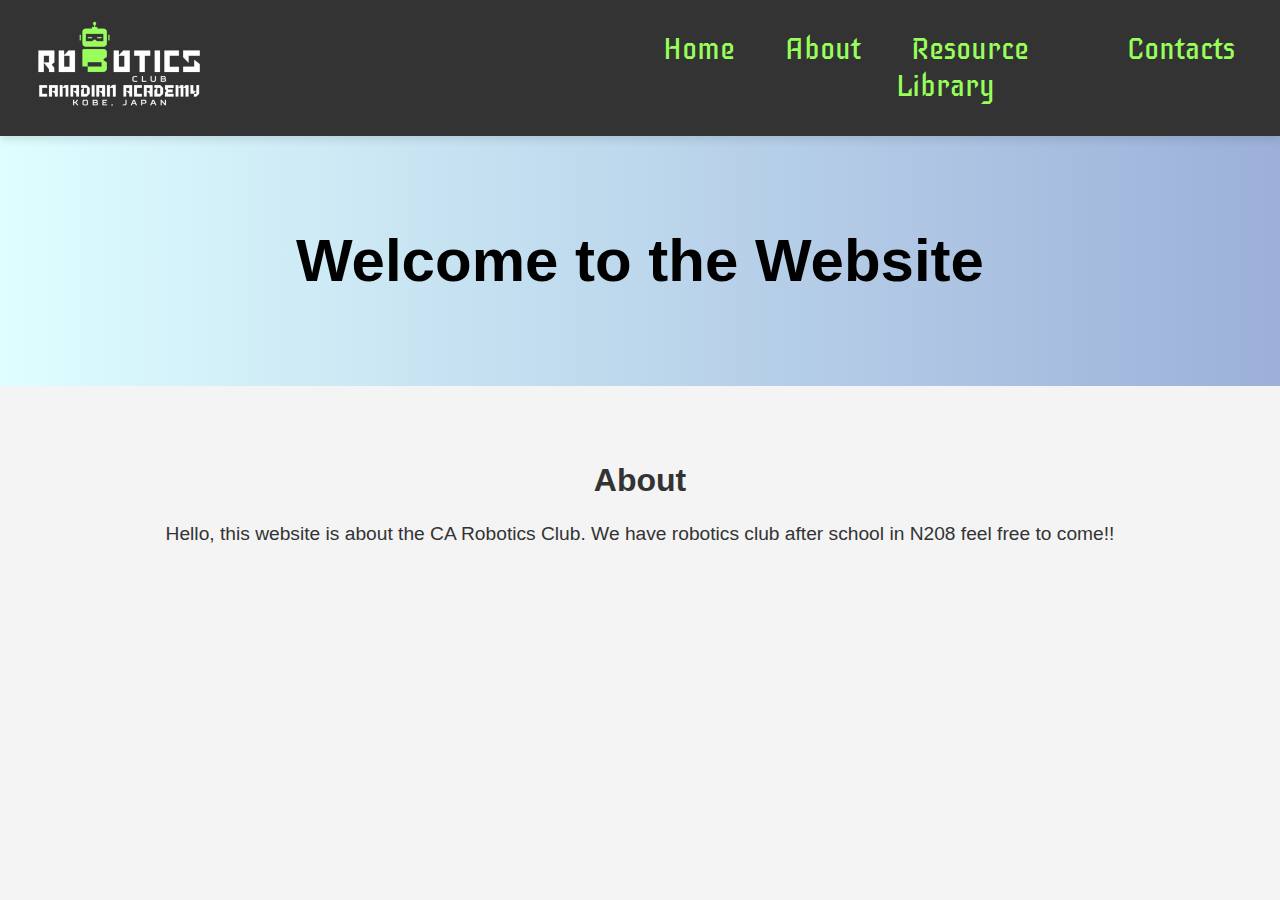
<file: New Folder With Items/index.html>
<!DOCTYPE html>
<html lang="en">
  <head>
    <meta charset="UTF-8">
    <title>CA Robotics-Home</title>
    <link rel="icon" type="image/x-icon" href="Logo_robot.png">
    <link rel="preconnect" href="https://fonts.googleapis.com">
    <link rel="preconnect" href="https://fonts.gstatic.com" crossorigin>
    <link href="https://fonts.googleapis.com/css2?family=Iceberg&display=swap"
      rel="stylesheet">
    <link rel="stylesheet" type="text/css" href="style.css" />
  </head>
  <body>
    <nav id="menu-bar">
      <div class="menu-container">
        <div class="site-name">
          <a href="index.html">
            <img src="Logo.png" alt="CA Robotics Club Logo" style="width: 30%;">
          </a>
        </div>
        <ul class="menu-links">
          <li><a href="index.html">Home</a></li>
          <li><a href="about.html">About</a></li>
          <li><a href="resourceLibrary.html">Resource Library </a></li>
          <li><a href="contacts.html">Contacts</a></li>
        </ul>
      </div>
    </nav>

    <div id="header">
      <h1>Welcome to the Website</h1>
    </div>

    <div id="about">
      <h2>About</h2>
      <p>Hello, this website is about the CA Robotics Club. We have robotics club after school in N208 feel free to come!!</p>
    </div>
  </body>
</html>
</file>
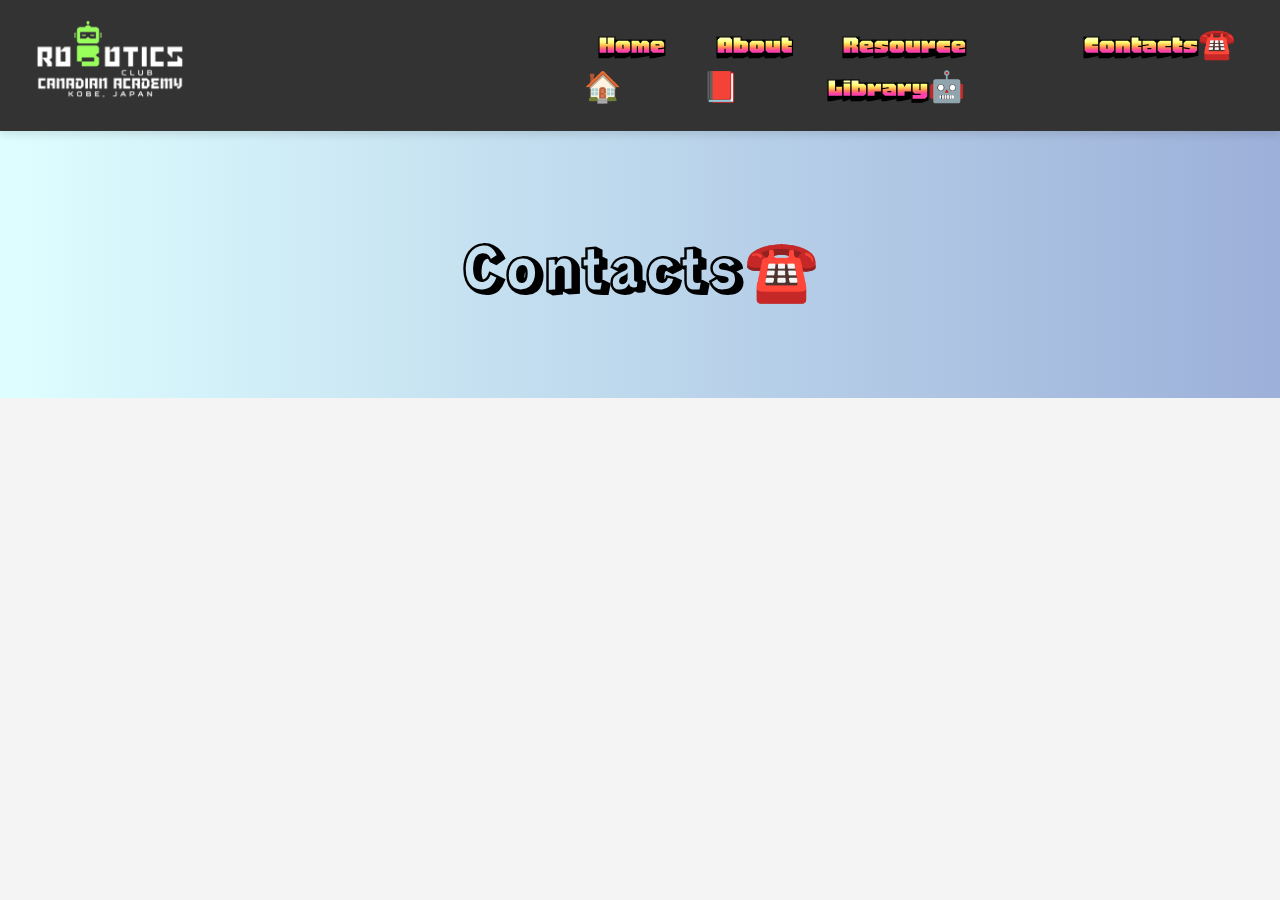
<file: contacts.html>
<!DOCTYPE html>
<html lang="en">
  <head>
    <title>CA Robotics</title>
    <link rel="icon" type="image/x-icon" href="Screenshot 2025-04-15 at 15.00.22.png">
    
    
    <link rel="preconnect" href="https://fonts.googleapis.com" /><link rel="preconnect" href="https://fonts.gstatic.com" crossorigin="" /><link href="https://fonts.googleapis.com/css2?family=Honk&family=Jacques+Francois+Shadow&family=Nabla:EDPT,EHLT@162,24&family=Rampart+One&family=Rubik+Glitch&display=swap" rel="stylesheet" /><link rel="stylesheet" type="text/css" href="style.css" />
    
    
    
  </head>
  <body>
    
<nav id="menu-bar">
  <div class="menu-container">
      <div class="site-name">
        <img src="Screenshot_2025-04-15_at_14.39.05-removebg-preview.png" style="width: 30%;">
      </div>
      <ul class="menu-links">
          <li><a href="index.html">Home🏠</a></li>
          <li><a href="about.html">About📕</a></li>
          <li><a href="resourceLibrary.html">Resource Library🤖</a></li>
          <li><a href="contacts.html">Contacts☎️</a></li>

      </ul>
  </div>
</nav>
      <div id="header">
          <h1>Contacts☎️</h1>
      </div>
      <div id="about">
          <h2></h2>
          <p></p>

      </div>
  
          
          
          
        </body>
      </html>
</file>
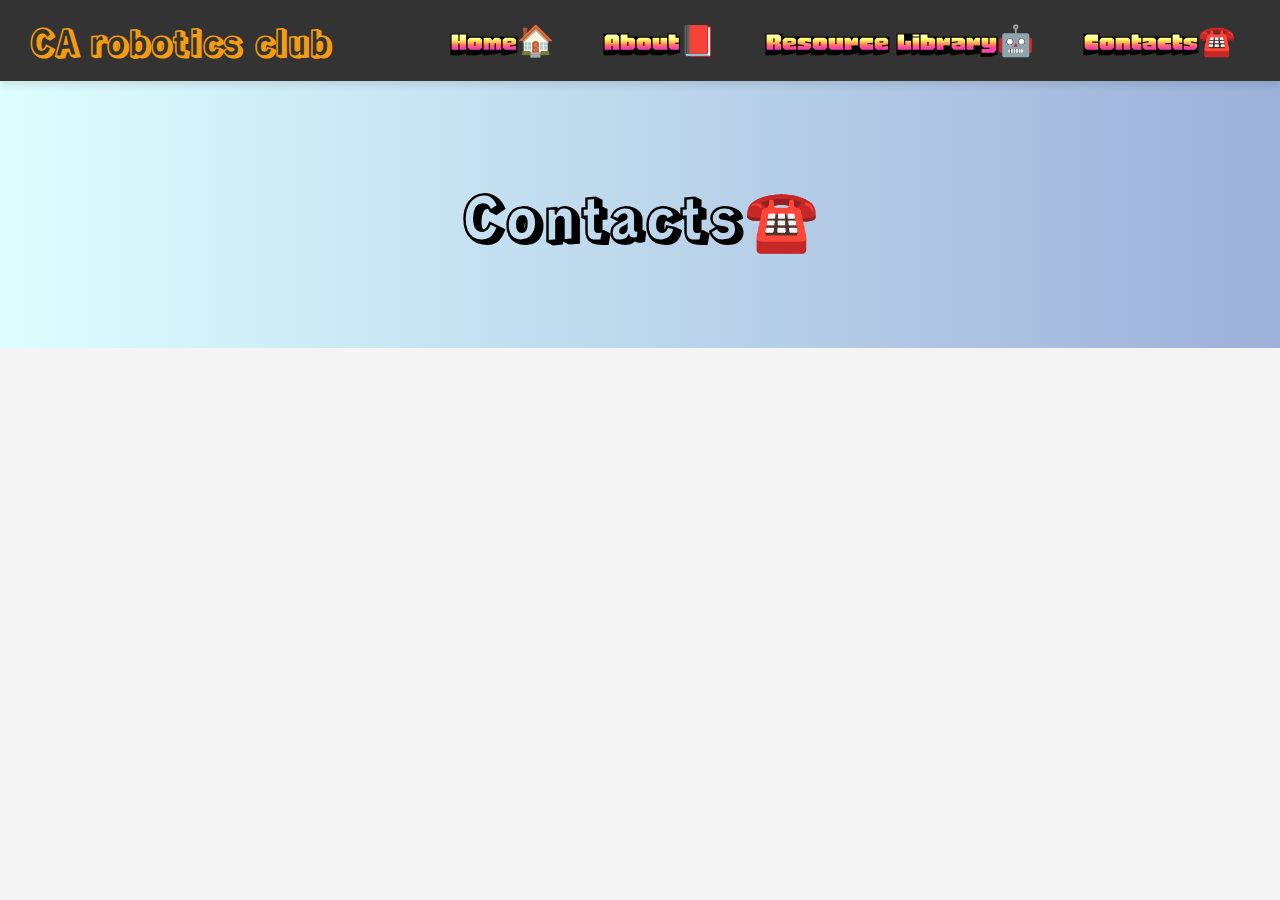
<file: unit2.html>
<!DOCTYPE html>
<html lang="en">
  <head>
    <title>About</title>
    
    
    <link rel="preconnect" href="https://fonts.googleapis.com" /><link rel="preconnect" href="https://fonts.gstatic.com" crossorigin="" /><link href="https://fonts.googleapis.com/css2?family=Honk&family=Jacques+Francois+Shadow&family=Nabla:EDPT,EHLT@162,24&family=Rampart+One&family=Rubik+Glitch&display=swap" rel="stylesheet" /><link rel="stylesheet" type="text/css" href="style.css" />
    
    
    
  </head>
  <body>
    
<nav id="menu-bar">
  <div class="menu-container">
      <div class="site-name">
          CA robotics club
      </div>
      <ul class="menu-links">
          <li><a href="index.html">Home🏠</a></li>
          <li><a href="about.html">About📕</a></li>
          <li><a href="resourceLibrary.html">Resource Library🤖</a></li>
          <li><a href="contacts.html">Contacts☎️</a></li>

      </ul>
  </div>
</nav>
      <div id="header">
          <h1>Contacts☎️</h1>
      </div>
      <div id="about">
          <h2></h2>
          <p></p>

      </div>
  
          
          
          
        </body>
      </html>
</file>
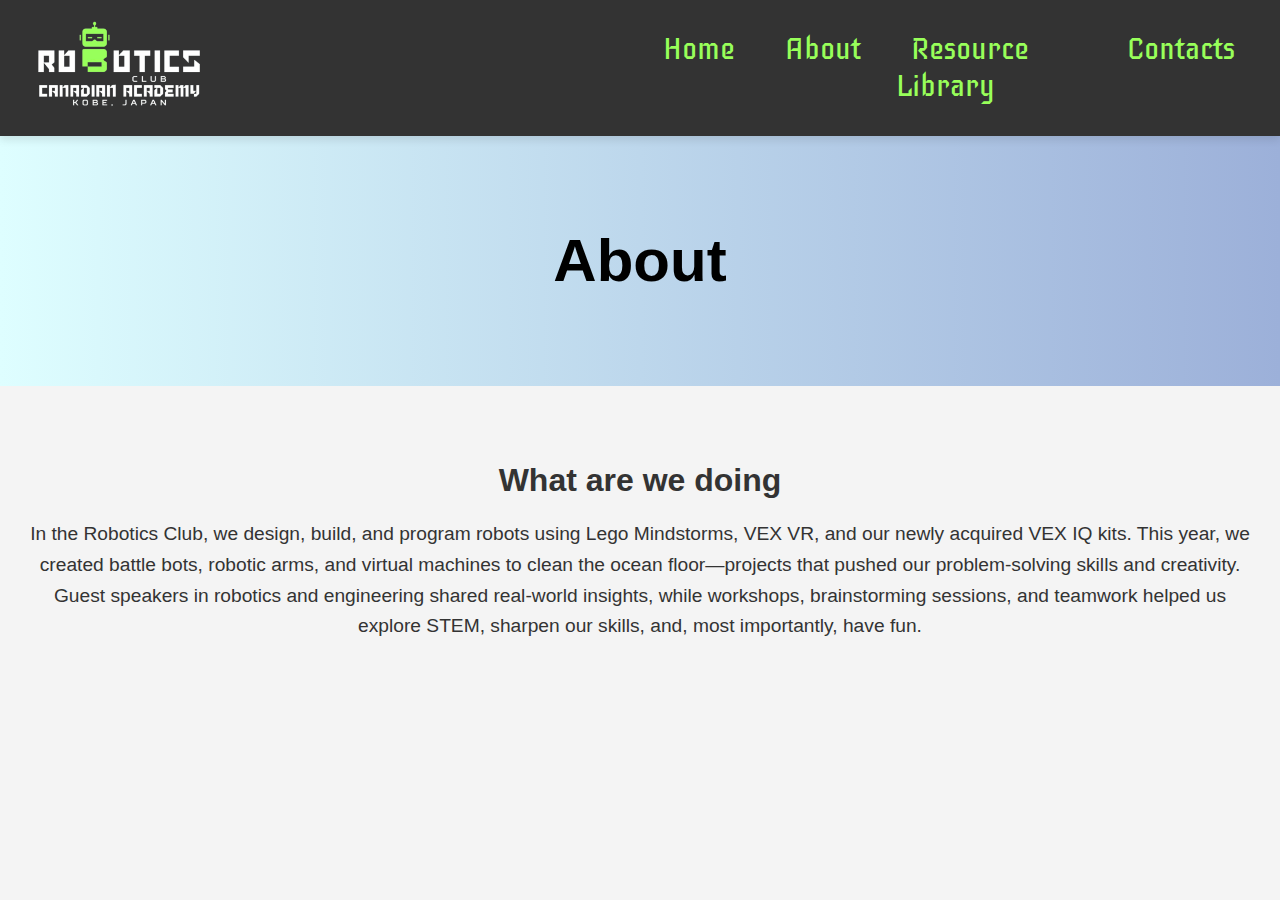
<file: New Folder With Items/about.html>
<!DOCTYPE html>
<html lang="en">
  <head>
    <meta charset="UTF-8">
    <title>CA Robotics-About</title>
    <link rel="icon" type="image/x-icon" href="Logo_robot.png">
    <link rel="preconnect" href="https://fonts.googleapis.com">
    <link rel="preconnect" href="https://fonts.gstatic.com" crossorigin>
    <link href="https://fonts.googleapis.com/css2?family=Iceberg&display=swap"
      rel="stylesheet">
    <link rel="stylesheet" type="text/css" href="style.css" />
  </head>
  <body>
    <nav id="menu-bar">
      <div class="menu-container">
        <div class="site-name">
          <a href="index.html">
            <img src="Logo.png" alt="CA Robotics Club Logo" style="width: 30%;">
          </a>
        </div>
        <ul class="menu-links">
          <li><a href="index.html">Home</a></li>
          <li><a href="about.html">About</a></li>
          <li><a href="resourceLibrary.html">Resource Library </a></li>
          <li><a href="contacts.html">Contacts</a></li>
        </ul>
      </div>
    </nav>

    <div id="header">
      <h1>About</h1>
    </div>

    <div id="about">
      <h2>What are we doing</h2>
      <p>In the Robotics Club, we design, build, and program robots using Lego
        Mindstorms, VEX VR, and our newly acquired VEX IQ kits. This year, we
        created battle bots, robotic arms, and virtual machines to clean the
        ocean floor—projects that pushed our problem-solving skills and
        creativity. Guest speakers in robotics and engineering shared real-world
        insights, while workshops, brainstorming sessions, and teamwork helped
        us explore STEM, sharpen our skills, and, most importantly, have fun.
      </p>
    </div>
  </body>
</html>
</file>
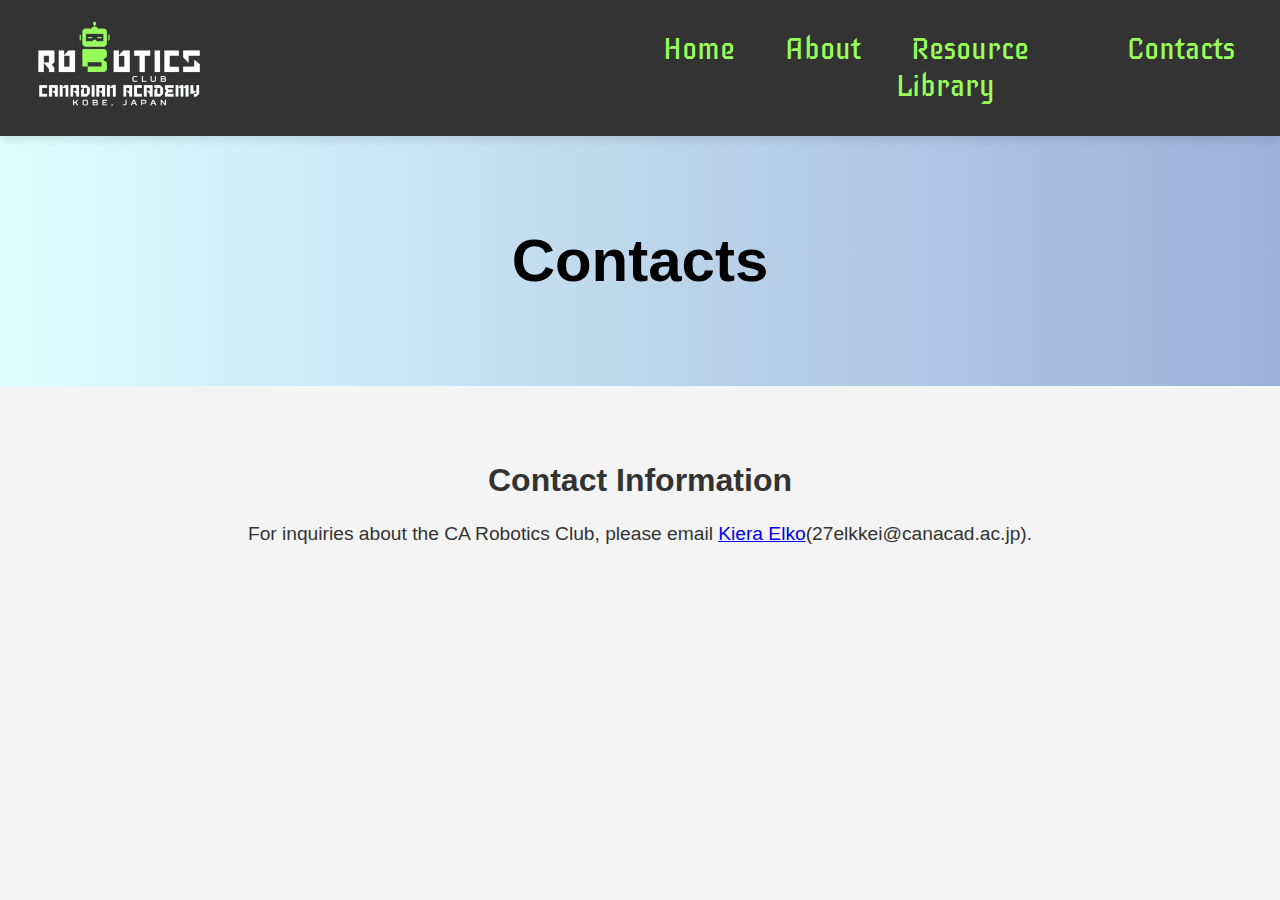
<file: New Folder With Items/contacts.html>
<!DOCTYPE html>
<html lang="en">
  <head>
    <meta charset="UTF-8">
    <title>CA Robotics-Contacts</title>
    <link rel="icon" type="image/x-icon" href="Logo_robot.png">
    <link rel="preconnect" href="https://fonts.googleapis.com">
    <link rel="preconnect" href="https://fonts.gstatic.com" crossorigin>
    <link href="https://fonts.googleapis.com/css2?family=Iceberg&display=swap"
      rel="stylesheet">
    <link rel="stylesheet" type="text/css" href="style.css" />
  </head>
  <body>
    <nav id="menu-bar">
      <div class="menu-container">
        <div class="site-name">
          <a href="index.html">
            <img src="Logo.png" alt="CA Robotics Club Logo" style="width: 30%;">
          </a>
        </div>
        <ul class="menu-links">
          <li><a href="index.html">Home</a></li>
          <li><a href="about.html">About</a></li>
          <li><a href="resourceLibrary.html">Resource Library </a></li>
          <li><a href="contacts.html">Contacts</a></li>
        </ul>
      </div>
    </nav>
    <div id="header">
      <h1>Contacts</h1>
    </div>
    <div id="about">
      <h2>Contact Information</h2>
      <p>For inquiries about the CA Robotics Club, please email <a
          href="mailto:27elkkei@canacad.ac.jp">Kiera Elko</a>(27elkkei@canacad.ac.jp).</p>
    </div>
  </body>
</html>
</file>
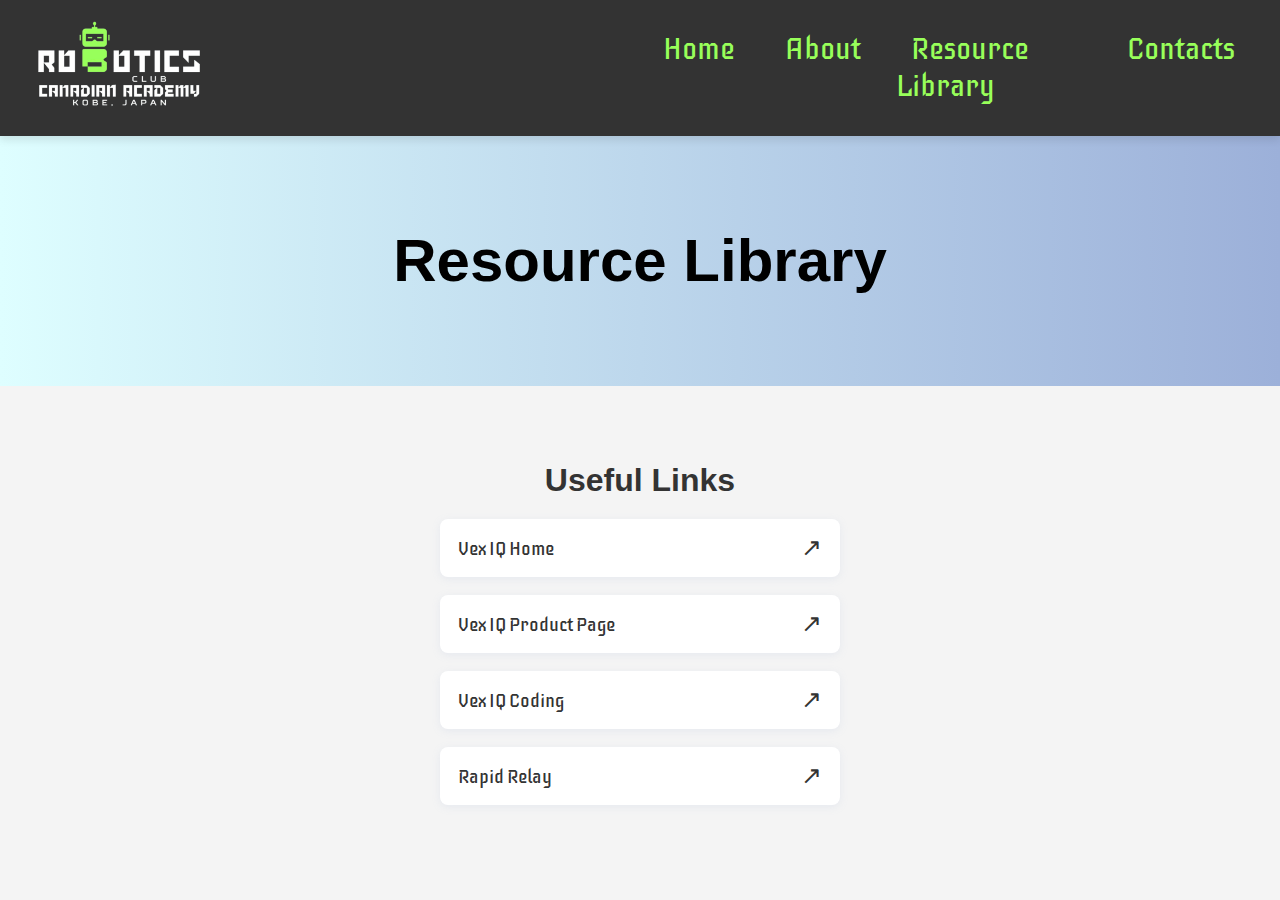
<file: New Folder With Items/resourceLibrary.html>
<!DOCTYPE html>
<html lang="en">
  <head>
    <meta charset="UTF-8">
    <title>CA Robotics-Resource</title>
    <link rel="icon" type="image/x-icon" href="Logo_robot.png">
    <link rel="preconnect" href="https://fonts.googleapis.com">
    <link rel="preconnect" href="https://fonts.gstatic.com" crossorigin>
    <link href="https://fonts.googleapis.com/css2?family=Iceberg&display=swap"
      rel="stylesheet">
    <link rel="stylesheet" type="text/css" href="style.css" />
  </head>
  <body>
    <nav id="menu-bar">
      <div class="menu-container">
        <div class="site-name">
          <a href="index.html">
            <img src="Logo.png" alt="CA Robotics Club Logo" style="width: 30%;">
          </a>
        </div>
        <ul class="menu-links">
          <li><a href="index.html">Home</a></li>
          <li><a href="about.html">About</a></li>
          <li><a href="resourceLibrary.html">Resource Library </a></li>
          <li><a href="contacts.html">Contacts</a></li>
        </ul>
      </div>
    </nav>
    <main>
      <div id="header">
        <h1>Resource Library</h1>
      </div>
        <section id="about">
          <h2>Useful Links</h2>
          <ul class="links">
            <li>
              <a
                href="https://www.vexrobotics.com/iq?srsltid=AfmBOorfJ9LSxtBXD1llh-M3UG9rREaEYEEUiEhwah8Abu1bxqCMiPqu"
                target="_blank">
                <span>Vex IQ Home</span>
                <span class="link-arrow">↗</span>
              </a>
            </li>
            <li>
              <a href="https://vexjapan.com/products/vexiq/" target="_blank">
                <span>Vex IQ Product Page</span>
                <span class="link-arrow">↗</span>
              </a>
            </li>
            <li>
              <a href="https://codeiq.vex.com" target="_blank">
                <span>Vex IQ Coding</span>
                <span class="link-arrow">↗</span>
              </a>
            </li>
            <li>
              <a
                href="https://recf.org/teams/competition/vex-iq-robotics-competition/"
                target="_blank">
                <span>Rapid Relay</span>
                <span class="link-arrow">↗</span>
              </a>
            </li>
          </ul>
        </section>

      </main>
    </body>
  </html>
</file>
<file: New Folder With Items/style.css>
body {
    margin: 0;
    padding: 0;
    font-family: 'Arial', sans-serif;
    box-sizing: border-box;
    background-color: #f4f4f4;
}


#menu-bar {
    background-color: #333;
    color: white;
    padding: 15px 30px;
    position: sticky;
    top: 0;
    z-index: 1000;
    box-shadow: 0 4px 8px rgba(0, 0, 0, 0.1);
    font-family: "Iceberg", sans-serif;
    font-weight: 400;
    font-style: normal;
}


.menu-container {
    display: flex;
    justify-content: space-between;
    align-items: center;
}


.menu-links {
    list-style: none;
    margin: 0;
    padding: 0;
    display: flex;
    gap: 20px;
    color: #98FF5A;
}

.menu-links li a {
    position: relative;
    text-decoration: none;
    font-size: 30px;
    color: #98FF5A;
    padding: 10px 15px;
    transition: all 0.3s ease;
    border-radius: 4px;
}

.menu-links li a:hover {
    background-color: #9CB0D9;
    color: #333;
}



#header {
    text-align: center;
    padding: 50px 20px;
    font-size: 30px;
    background: linear-gradient(to right, #defeff, #9CB0D9);
    font-family: "Rampart One", sans-serif;
    font-weight: 400;
    font-style: normal;

}



#about {
    padding: 50px 20px;
    text-align: center;
    background-color: #f4f4f4;
    color: #333;
}

#about h2 {
    font-size: 2rem;
    margin-bottom: 20px;
}

#about p {
    font-size: 1.2rem;
    line-height: 1.6;
}

#chat {
    height: 300px;
    overflow-y: auto;
    margin-left: 20px;
}

#userInput {
    width: calc(100% - 70px);
    height: 40px;
    margin-bottom: 20px;
    flex-grow: 1;
    margin-right: 10px;
    margin-bottom: 20px;
}

button {
    width: 70px;
    padding: 5px 10px;
    margin-bottom: 20px;
}

.input-container {
    display: flex;
    margin-bottom: 20px;
}


.links {
    list-style: none;
    padding: 0;
    margin: 0 auto;
    max-width: 400px;
    text-align: left;
}

.links li {
    margin: 18px 0;
    transition: transform 0.2s;
}

.links li:hover {
    transform: translateX(8px) scale(1.02);
}

.links a {
    display: flex;
    align-items: center;
    font-size: 1.2rem;
    background: #fff;
    color: #333;
    padding: 14px 18px;
    border-radius: 8px;
    box-shadow: 0 2px 8px rgba(156, 176, 217, 0.15);
    text-decoration: none;
    font-family: 'Iceberg', sans-serif;
    font-weight: 500;
    transition: background 0.3s, color 0.3s, box-shadow 0.3s;
    gap: 10px;
}

.links a:hover {
    background: linear-gradient(90deg, #98FF5A 0%, #9CB0D9 100%);
    color: #222;
    box-shadow: 0 4px 16px rgba(156, 176, 217, 0.25);
}

.links .link-arrow {
    font-size: 1.3em;
    margin-left: auto;
    transition: transform 0.2s;
}

.links a:hover .link-arrow {
    transform: translateX(4px) scale(1.2);
}
</file>
<file: style.css>
/* General Reset */
body {
    margin: 0;
    padding: 0;
    font-family: 'Arial', sans-serif;
    box-sizing: border-box;
    background-color: #f4f4f4;
}

/* Navigation Bar */
#menu-bar {
    background-color: #333;
    /* Dark background */
    color: white;
    padding: 15px 30px;
    position: sticky;
    top: 0;
    /* Fix the navbar at the top */
    z-index: 1000;
    box-shadow: 0 4px 8px rgba(0, 0, 0, 0.1);
    font-family: "Honk", system-ui;
    font-optical-sizing: auto;
    font-weight: 800;
    font-style: normal;
    font-variation-settings:
        "MORF" 15,
        "SHLN" 50;
    font-size: 35px;
}

/* Flexbox Container for Menu */
.menu-container {
    display: flex;
    /* Align items horizontally */
    justify-content: space-between;
    /* Space between the website name and menu links */
    align-items: center;
    /* Vertically center items */
}

/* Left Part: Website Name */
.site-name {
    font-family: "Rampart One", sans-serif;
    font-style: normal;
    color: #f39c12;
}

/* Right Part: Navigation Menu */
.menu-links {
    list-style: none;
    /* Remove default list styles */
    margin: 0;
    padding: 0;
    display: flex;
    /* Display links horizontally */
    gap: 20px;
    /* Space between menu links */
}

.menu-links li a {
    position: relative;
    text-decoration: none;
    /* Remove underlines */
    font-size: 30px;
    padding: 10px 15px;
    transition: all 0.3s ease;
    /* Smooth hover effect */
    border-radius: 4px;
    /* Slightly rounded corners for better feel */
}

.menu-links li a:hover {
    background-color: #9CB0D9;
    /* highlight on hover */
    color: #333;
    /* Dark text when hovered */
}


/* Header Section */
#header {
    text-align: center;
    padding: 50px 20px;
    font-size: 30px;
    background: linear-gradient(to right, #defeff, #9CB0D9);
    font-family: "Rampart One", sans-serif;
    font-weight: 400;
    font-style: normal;

}


/* About Section */
#about {
    padding: 50px 20px;
    text-align: center;
    background-color: #f4f4f4;
    color: #333;
}

#about h2 {
    font-size: 2rem;
    margin-bottom: 20px;
}

#about p {
    font-size: 1.2rem;
    line-height: 1.6;
}

#chat {
    height: 300px;
    overflow-y: auto;
    margin-left: 20px;
}

#userInput {
    width: calc(100% - 70px);
    height: 40px;
    margin-bottom: 20px;
    flex-grow: 1;
    margin-right: 10px;
    margin-bottom: 20px;
}
    
button {
    width: 70px;
    padding: 5px 10px;
    margin-bottom: 20px;
}

.input-container {
    display: flex;
    margin-bottom: 20px;
}
</file>
